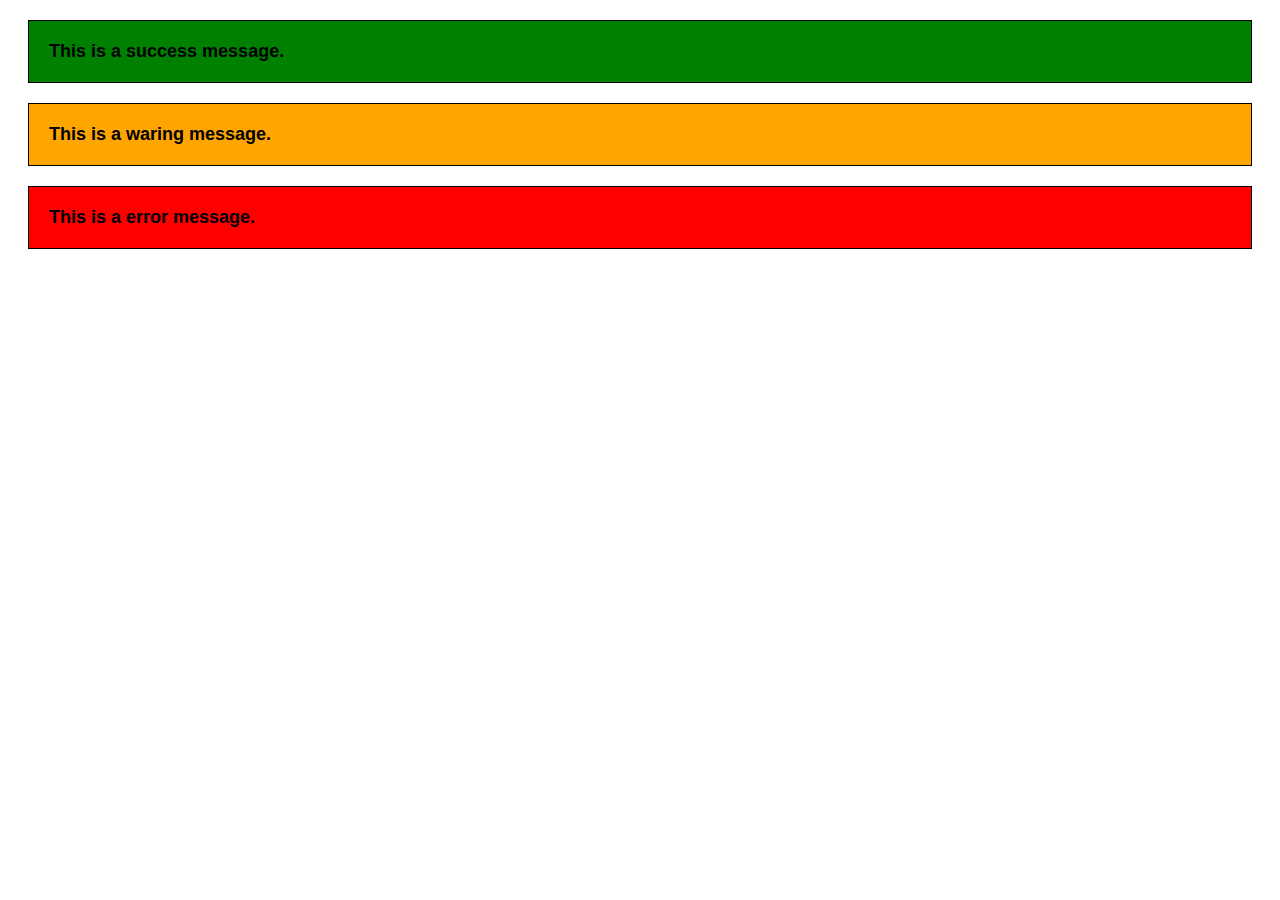
<file: inheritance.html>
<!DOCTYPE html>
<html>
    <head>
        <title>My Web Page!</title>
        <link rel="stylesheet" href="inheritance.css"> 
    </head>
    <body>
        <div class="success">
            This is a success message.
        </div>
        
        <div class="waring">
            This is a waring message.
        </div>

        <div class="error">
            This is a error message.
        </div>
    </body>
</html>
</file>
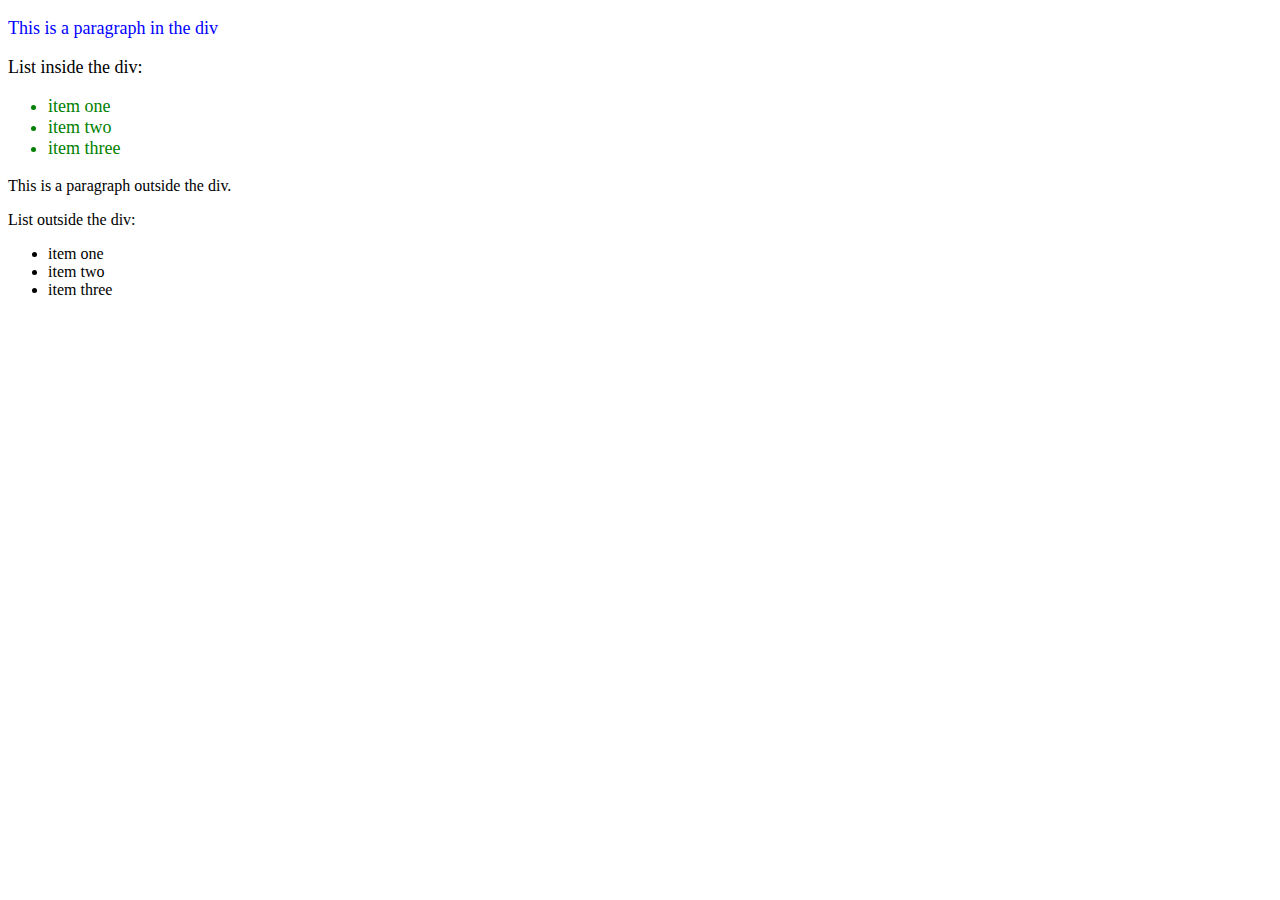
<file: nesting.html>
<!DOCTYPE html>
<html>
    <head>
        <title>My Web Page!</title>
        <link rel="stylesheet" href="nesting.css">
    </head>
    <body>
        <div>
            <p>This is a paragraph in the div</p>
            List inside the div:
            <ul>
                <li>item one</li>
                <li>item two</li>
                <li>item three</li>
            </ul>
        </div>
        <p>This is a paragraph outside the div.</p>
        List outside the div:
        <ul>
            <li>item one</li>
            <li>item two</li>
            <li>item three</li>
        </ul>
    </body>
</html>
</file>
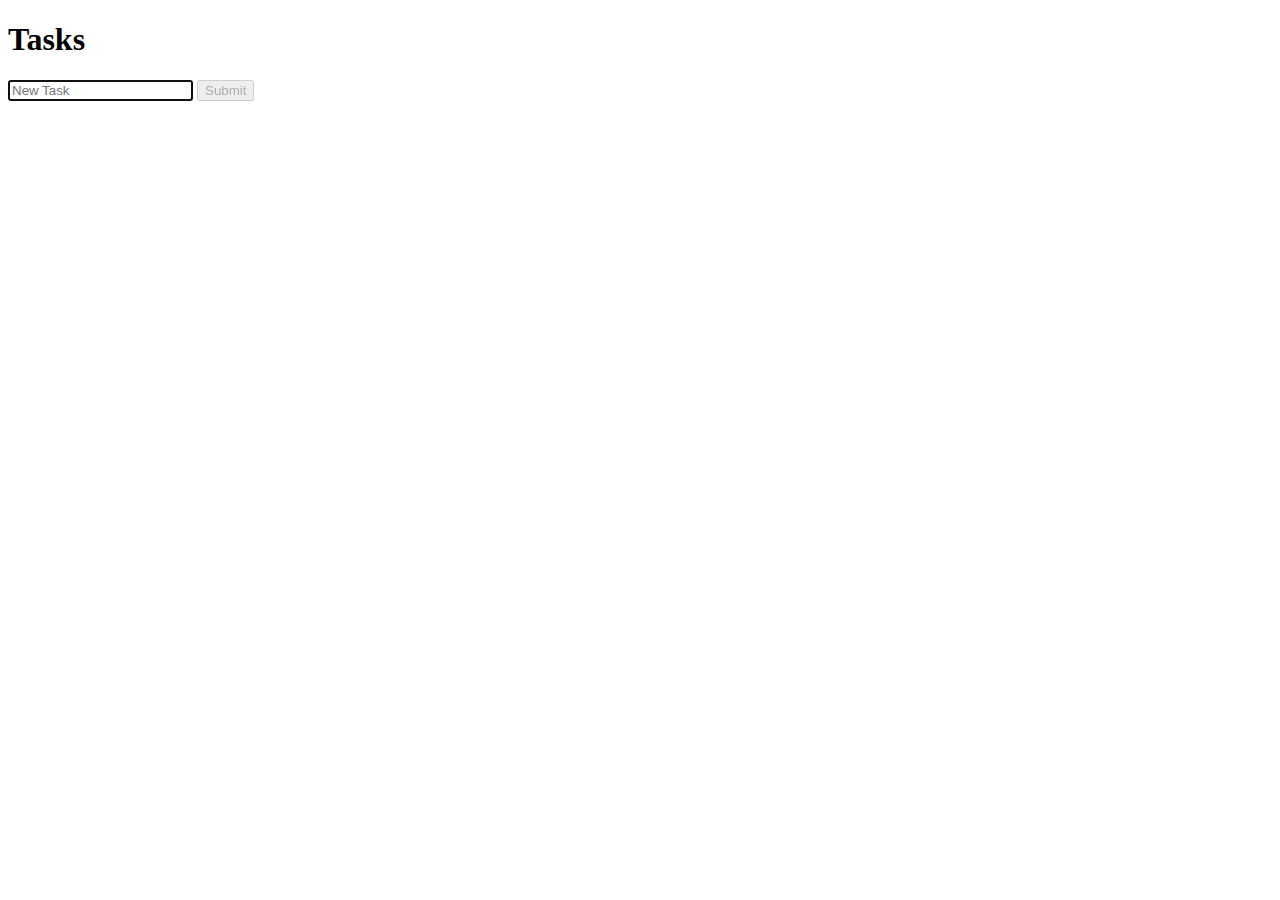
<file: task.html>
<!DOCTYPE html>
<html>
    <head>
        <script>
            document.addEventListener('DOMContentLoaded', () => {
                document.querySelector('#submit').disabled = true;

                document.querySelector('#task').onkeyup = () => {
                    if (document.querySelector('#task').value.length > 0)
                        document.querySelector('#submit').disabled = false;
                    else
                        document.querySelector('#submit').disabled = true;
                };

                document.querySelector('#new-task').onsubmit = () => {
                    const li = document.createElement('li');
                    li.innerHTML = document.querySelector('#task').value;
                    document.querySelector('#tasks').append(li);

                    document.querySelector('#task').value = '';
                    
                    return false;
                };
            });
            </script>
        <title>Task</title>
    </head>
    <body>
        <h1>Tasks</h1>
        <ul id="tasks"></ul>
        <form id="new-task">
            <input id="task" autocomplete="off" autofocus placeholder="New Task" type="text">
            <input id="submit" type="submit">
        </form>
    </body>
</html>
</file>
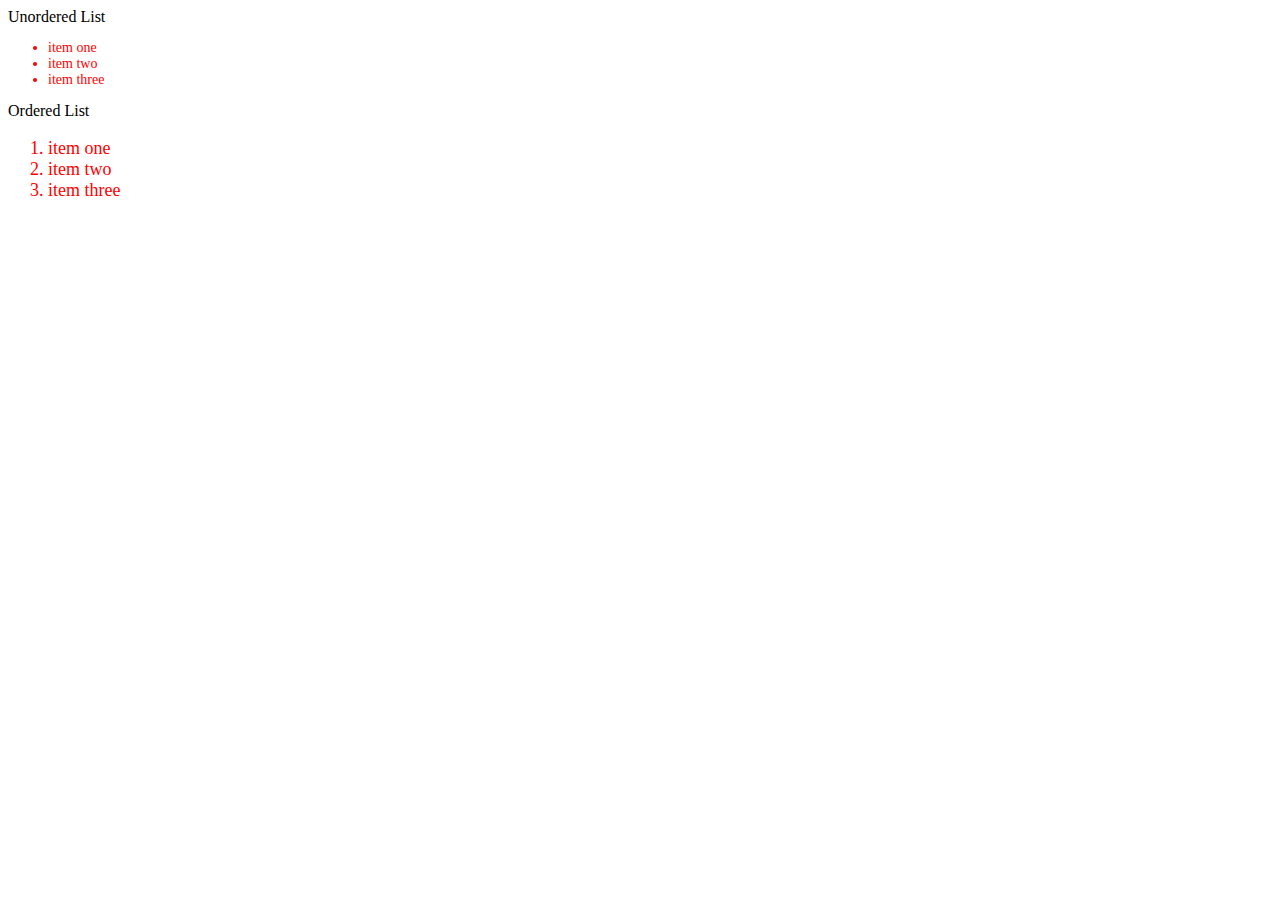
<file: variables.html>
<!DOCTYPE html>
<html>
    <head>
        <title>My Web Page!</title>
        <link rel="stylesheet" href="variable.css">
    </head>
    <body>
        Unordered List
        <ul>
            <li>item one</li>
            <li>item two</li>
            <li>item three</li>
        </ul>

        Ordered List
        <ol>
            <li>item one</li>
            <li>item two</li>
            <li>item three</li>
        </ol>
    </body>
</html>
</file>
<file: inheritance.css>
.success, .waring, .error {
  font-family: sans-serif;
  font-size: 18px;
  margin: 20px;
  padding: 20px;
  font-weight: bold;
  border: 1px black solid; }

.success {
  background-color: green; }

.waring {
  background-color: orange; }

.error {
  background-color: red; }

/*# sourceMappingURL=inheritance.css.map */
</file>
<file: nesting.css>
div {
  font-size: 18px; }
  div p {
    color: blue; }
  div ul {
    color: green; }

/*# sourceMappingURL=nesting.css.map */
</file>
<file: variable.css>
ul {
  color: red;
  font-size: 14px; }

ol {
  color: red;
  font-size: 18px; }

/*# sourceMappingURL=variable.css.map */
</file>
